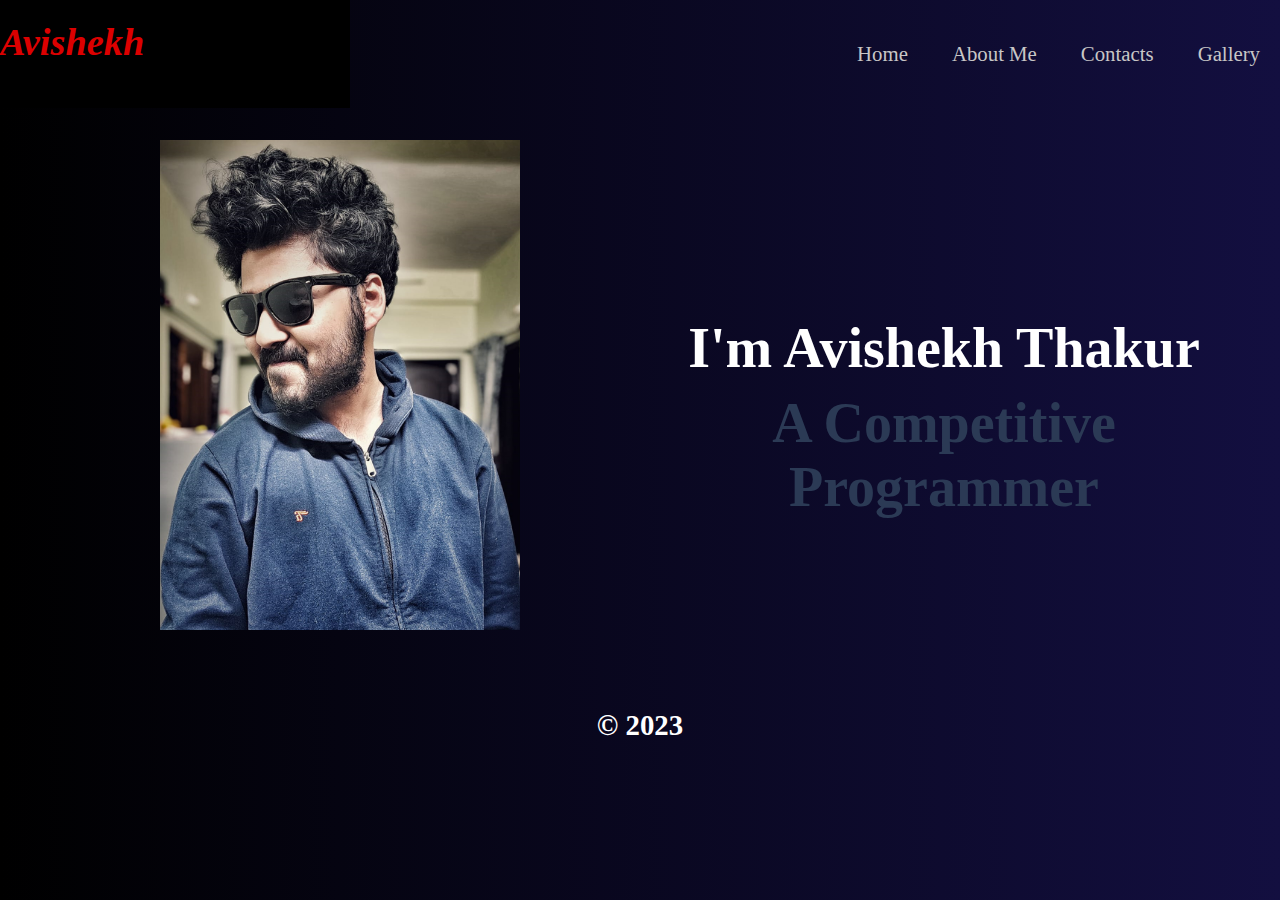
<file: index.html>
<!DOCTYPE html>
<html lang="en">
<head>
    <meta charset="UTF-8">
    <meta http-equiv="X-UA-Compatible" content="IE=edge">
    <meta name="viewport" content="width=device-width, initial-scale=1.0">
    <title>My Portfolio</title>
    <link rel="stylesheet" href="Styles/styles.css">
</head>
<body>
    <header>
        <div class="headingname">
            <!-- <img id="headingimage" src="https://i.pinimg.com/222x/66/f6/f0/66f6f0ad3a35cc24053a3d10902a340f.jpg">
        </div> -->
        <h2>Avishekh</h2>
        </div>
        <div class="items">
        <ul>
            <li><a href="index.html">Home</a></li>
            <li><a href="aboutus.html">About Me</a></li>
            <li><a href="contacts.html">Contacts</a></li>
            <li><a href="gallery.html">Gallery</a></li>
             
        </ul>
         </div>
    </header>
    <main>
        <div class="myimage">
            <img id="mypic" src="images/myphoto3.png">
         </div>
         <div class="myintro">
            <h1 class="introtitle">I'm Avishekh Thakur
                
            </h1>
            <h1 class="introtitle1">A Competitive Programmer</h1>
            
         </div>
    </main>
    <footer>
        <h2>&copy; 2023</h2>
        
    </footer>
</body>
</html>
</file>
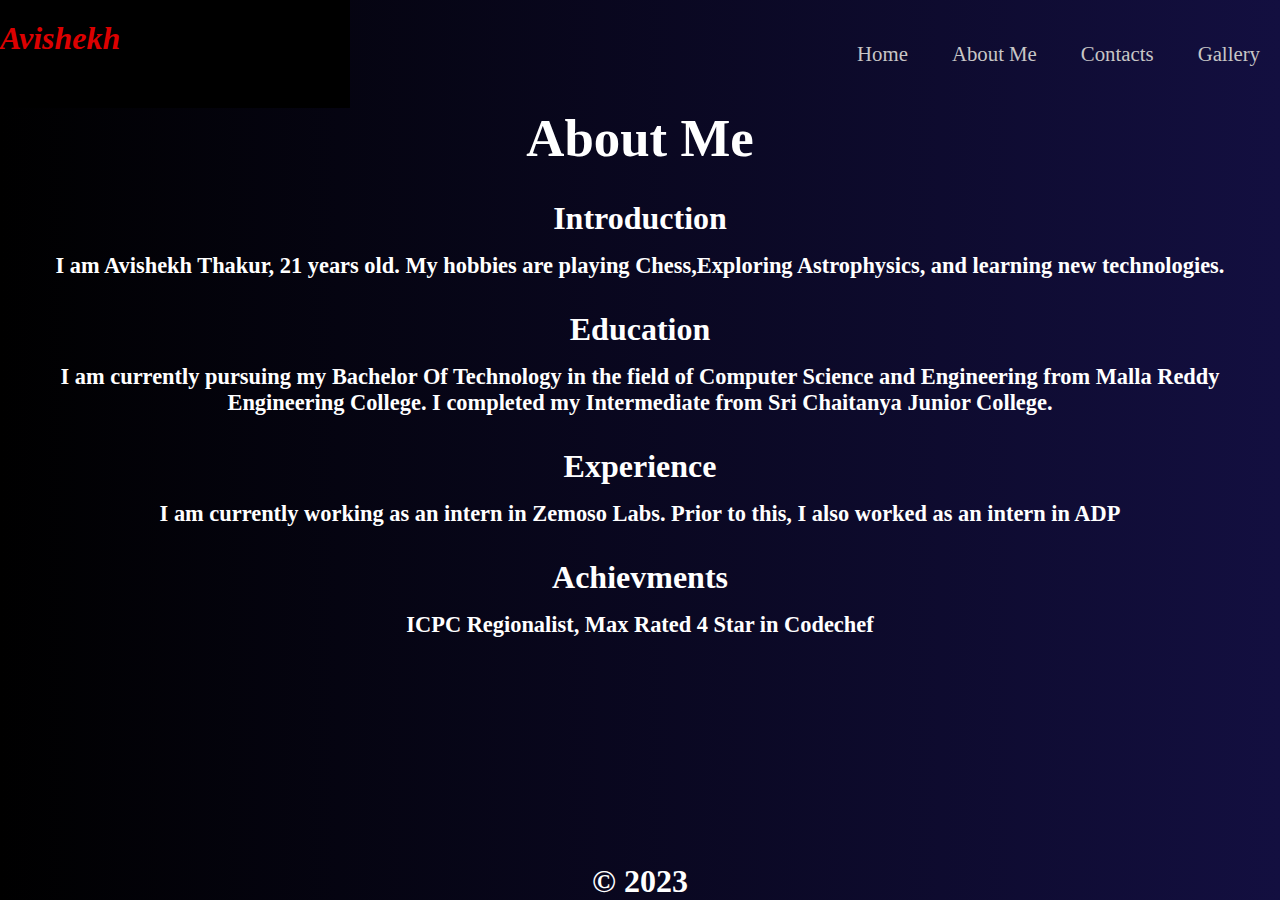
<file: aboutus.html>
<!DOCTYPE html>
<html lang="en">
<head>
    <meta charset="UTF-8">
    <meta http-equiv="X-UA-Compatible" content="IE=edge">
    <meta name="viewport" content="width=device-width, initial-scale=1.0">
    <title>My Portfolio</title>
    <link rel="stylesheet" href="Styles/aboutus.css">
</head>
<body>
    <header>
        <div class="headingname">
            <!-- <img id="headingimage" src="https://i.pinimg.com/222x/66/f6/f0/66f6f0ad3a35cc24053a3d10902a340f.jpg">
        </div> -->
        <h2>Avishekh</h2>
        </div>
        <div class="items">
        <ul>
            <li><a href="index.html">Home</a></li>
            <li><a href="aboutus.html">About Me</a></li>
            <li><a href="contacts.html">Contacts</a></li>
            <li><a href="gallery.html">Gallery</a></li>
             
        </ul>
         </div>
    </header>
       <main>
            <h1>About Me</h1>
            <div class="intro about">
            <h2>Introduction</h2>
            <h3>I am Avishekh Thakur, 21 years old. My hobbies are playing Chess,Exploring Astrophysics, and learning new technologies.</h3>
            </div>
            <div class="education about">
                <h2>Education</h2>
                <h3>I am currently pursuing my Bachelor Of Technology in the field of Computer Science and Engineering from Malla Reddy Engineering College. I completed my Intermediate from Sri Chaitanya Junior College.
                </h3>
            </div>
            <div class="experience about">
                <h2>Experience</h2>
                <h3>I am currently working as an intern in Zemoso Labs. Prior to this, I also worked as an intern in ADP</h3>
            </div>
            <div class="achievments about">
                 <h2>Achievments</h2>
                 <h3>ICPC Regionalist, Max Rated 4 Star in Codechef</h3>
                 
            </div>

        </main>
       <footer>
        <h2>&copy; 2023</h2>
       </footer>
</body>
</html>
</file>
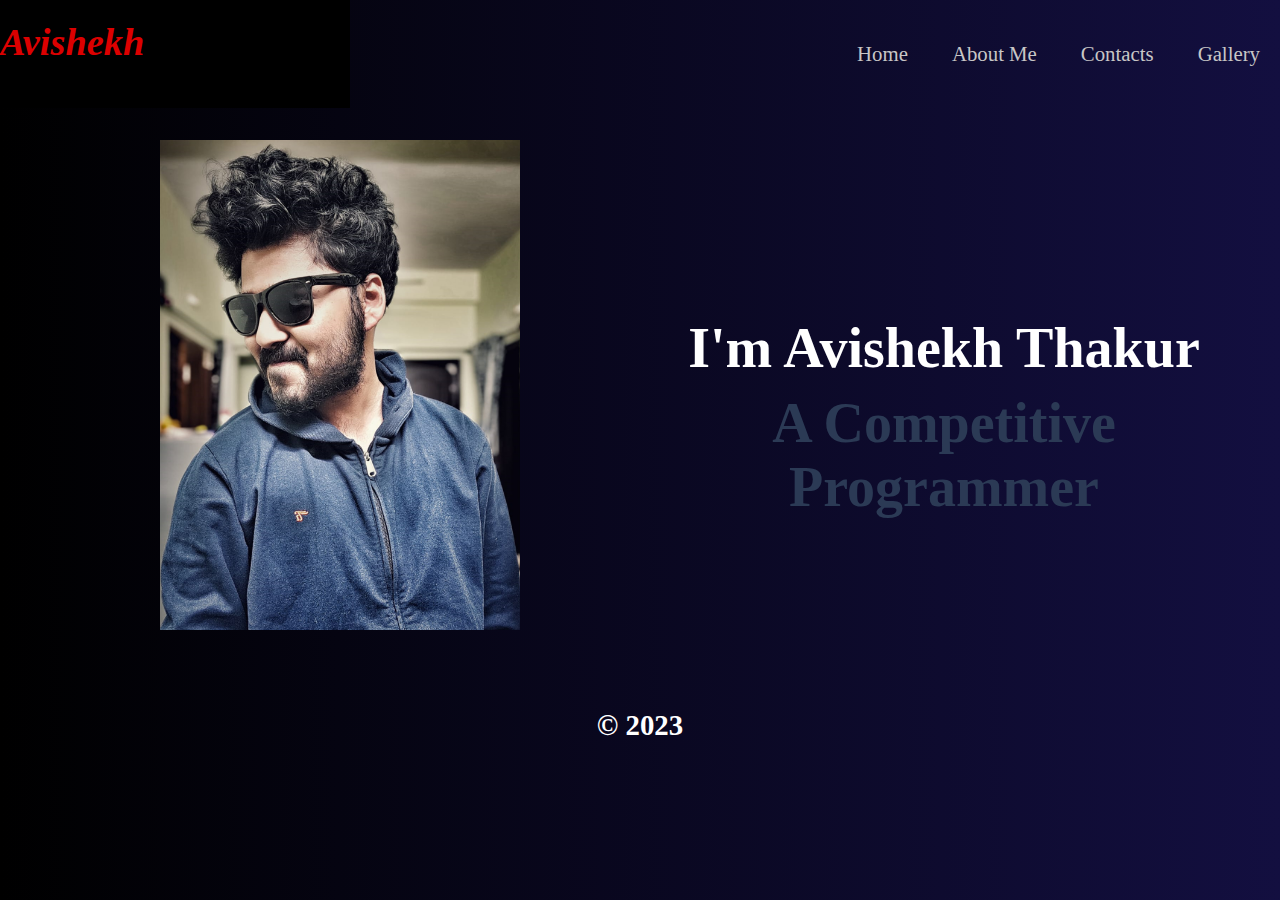
<file: home.html>
<!DOCTYPE html>
<html lang="en">
<head>
    <meta charset="UTF-8">
    <meta http-equiv="X-UA-Compatible" content="IE=edge">
    <meta name="viewport" content="width=device-width, initial-scale=1.0">
    <title>My Portfolio</title>
    <link rel="stylesheet" href="Styles/styles.css">
</head>
<body>
    <header>
        <div class="headingname">
            <!-- <img id="headingimage" src="https://i.pinimg.com/222x/66/f6/f0/66f6f0ad3a35cc24053a3d10902a340f.jpg">
        </div> -->
        <h2>Avishekh</h2>
        </div>
        <div class="items">
        <ul>
            <li><a href="home.html">Home</a></li>
            <li><a href="aboutus.html">About Me</a></li>
            <li><a href="contacts.html">Contacts</a></li>
            <li><a href="gallery.html">Gallery</a></li>
             
        </ul>
         </div>
    </header>
    <main>
        <div class="myimage">
            <img id="mypic" src="images/myphoto3.png">
         </div>
         <div class="myintro">
            <h1 class="introtitle">I'm Avishekh Thakur
                
            </h1>
            <h1 class="introtitle1">A Competitive Programmer</h1>
            
         </div>
    </main>
    <footer>
        <h2>&copy; 2023</h2>
        
    </footer>
</body>
</html>
</file>
<file: Styles/styles.css>
*{
    margin: 0; 
    padding: 0;
    box-sizing: border-box;
}
body 
{
    background-image: linear-gradient(to right,#000000,#130F40);
    height: 100vh;
    width: 100vw;
}
header{
    background-image: linear-gradient(to right,#000000,#130F40);
   
    width: 100vw;
    height: 12vh;
    display: flex;
    
    flex-direction: row;
    
    justify-content: space-between;
    align-items: center;
}
ul li {
    display: inline-block;
    margin: 25px 5px;
    padding: 0px 15px;
    text-decoration: none;
    color: black;
    
    
}
ul li a{
    color: #C8C6C6;
    text-decoration: none;
    font-size: 1.3em;
     
}
/* .headingname
{
    font-size: 1.6em;
    margin-left: 0em;
    font-style: italic;
    width: 350px;
    background-color: black;
    z-index: 1;
    color: white;
    height: 100%;
    text-align: center;
    display: flex;
    justify-content: center;
    align-items: center;
    
} */
.headingname
{
    font-size: 1.6em;
    padding-left: 4em;
    font-style: italic;
    width: 13.67em;
    background-color: black;
    z-index: 1;
    color: white;
    height: 100%;
    padding: 0.8em 0em;
    
}
.headingname:hover 
{
    color: #DC0000;
    transition: 1.3s;

}
#headingimage{
    width: 130px;
    height: 100px;
}
a {
    background: linear-gradient(#820000 0 0) left / var(--p,0) no-repeat;
    transition: .4s,background-position 0s;
  }
  a:hover {
    --p: 100%;
    background-position: right;
  }
  
 /* a:hover {
    background-color: rgb(94, 94, 207);
    color: black;
    height: 80px;
    font-weight: 100;
    color: white;
  } */
 main 
 {
    /* height: 76vh; */
    background-image: linear-gradient(to right,#000000,#130F40);
    display: flex;
    justify-content: space-between;
    
   
 }
 .myimage 
 {
    
    
    margin-left: 10rem;
    margin-top: 2rem;
 }
 #mypic 
 {
    width: 360px;
    height: 490px;
 }
 .myintro 
 {
    margin-right: 6rem;
    /* border: 1px solid red; */
    width: 40%;
    margin-top: 3rem;
    
    text-align: center;
 }
 .introtitle 
 {
    color: white;
    text-align: center;
    margin-top: 10rem;
    margin-left: 1rem;
    width: 100%;
    font-size: 3.5em;
 }
 .introtitle:hover 
 {
    color: #DC0000;
    transition: 1.3s;
 }
 .introtitle1{
    color: white;
    text-align: center;
    margin-top: 0.7rem;
    margin-left: 1rem;
    width: 100%;
    font-size: 3.5em;
    color:#2B3A55;
  
 }
 footer 
 {
    height: 12vh;
    background-image: linear-gradient(to right,#000000,#130F40);
    display: flex;
    justify-content: center;
    align-items: flex-end;
    color: white;
    font-size: 1.2em;
 }
</file>
<file: Styles/aboutus.css>
*{
    margin: 0; 
    padding: 0;
    box-sizing: border-box;
}
body 
{
    background-image: linear-gradient(to right,#000000,#130F40);
    height: 100vh;
    width: 100vw;
}
header{
    background-image: linear-gradient(to right,#000000,#130F40);
   
    width: 100vw;
    height: 12vh;
    display: flex;
    
    flex-direction: row;
    
    justify-content: space-between;
    align-items: center;
}
ul li {
    display: inline-block;
    margin: 25px 5px;
    padding: 0px 15px;
    text-decoration: none;
    color: black;
    
    
}
ul li a{
    color: #C8C6C6;
    text-decoration: none;
    font-size: 1.3em;
     
}
/* .headingname
{
    font-size: 1.6em;
    margin-left: 0em;
    font-style: italic;
    width: 350px;
    background-color: black;
    z-index: 1;
    color: white;
    height: 100%;
    text-align: center;
    display: flex;
    justify-content: center;
    align-items: center;
    
} */
.headingname
{
    font-size: 1.6em;
    padding-left: 4em;
    font-style: italic;
    width: 13.67em;
    background-color: black;
    z-index: 1;
    color: white;
    height: 100%;
    padding: 0.8em 0em;
    
}

.headingname:hover 
{
    color: #DC0000;
    transition: 1.3s;

}
#headingimage{
    width: 130px;
    height: 100px;
}
a {
    background: linear-gradient(#820000 0 0) left / var(--p,0) no-repeat;
    transition: .4s,background-position 0s;
  }
  a:hover {
    --p: 100%;
    background-position: right;
  }
  main 
 {
    height: 76vh;
    background-image: linear-gradient(to right,#000000,#130F40);
    
    color:#ffffff ;
    width: 100vw;
    margin: auto;
   
 }
 footer 
 {
    height: 12vh;
    background-image: linear-gradient(to right,#000000,#130F40);
    display: flex;
    justify-content: center;
    align-items: flex-end;
    color: white;
    font-size: 1.2em;
    
    
 }
 h1{
    text-align: center;
    font-size: 3.3rem;
    font-weight: bold;
 }
 .about
 {
    margin-top: 2rem;
    text-align: center;
    /* color: #820000; */
 }
 h2
 {
    font-size: 2rem;
    
 }
 h3 
 {
    margin-top: 1rem;
    font-size: 1.4rem;
 }
</file>
